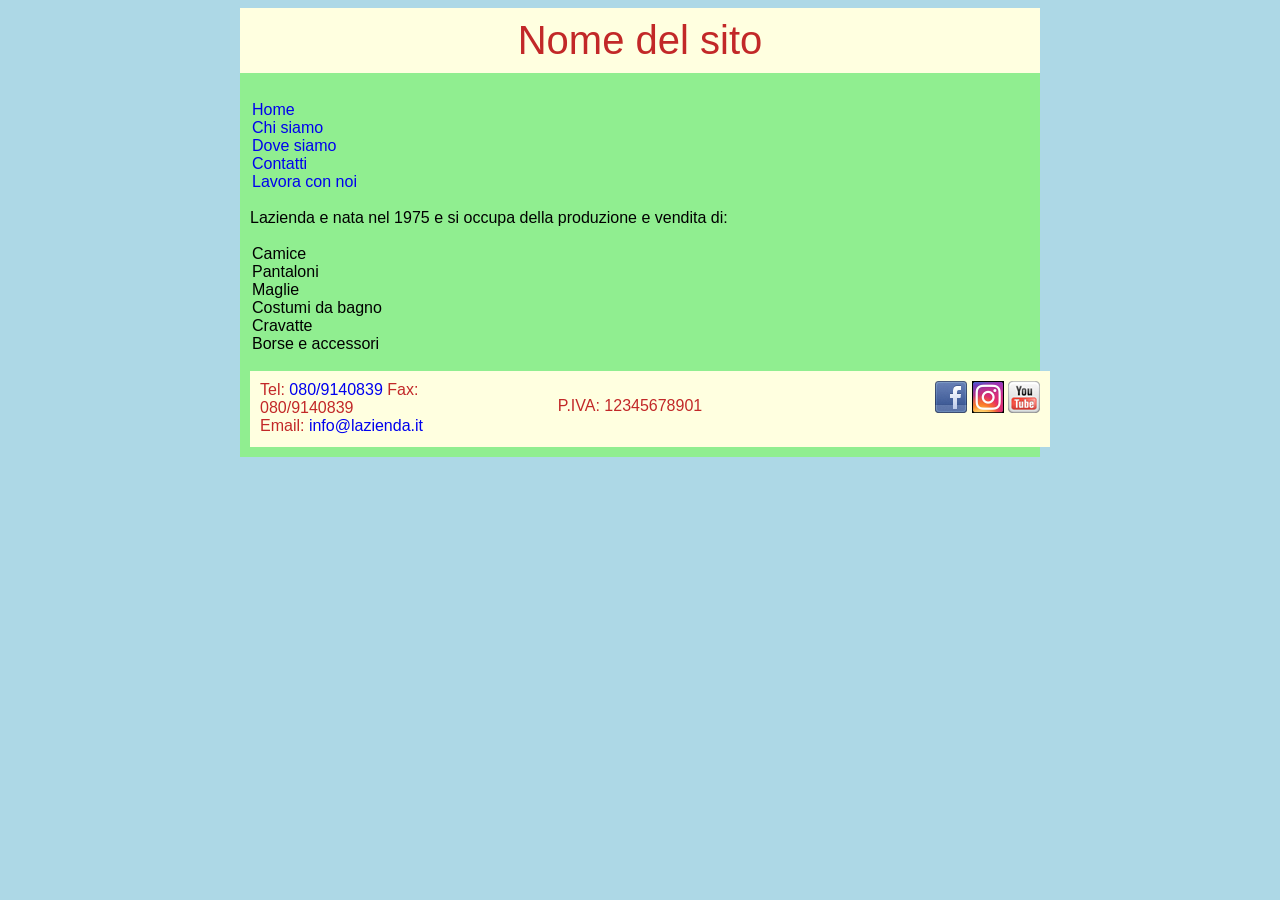
<file: lezioni_html/lezioni/nov10/index.html>
<!DOCTYPE html>
<html>
<head>
    <meta charset="UTF-8"/>
    <title>Page Title</title>
    <link href="style.css" rel="stylesheet" type="text/css"/>
</head>
<body>
    <div id="contenitore">
        <div id="testa">
            Nome del sito
        </div>
        <div id="contenuto">
            <div id="menu">
                <ul>
                    <li><a href="#">Home</a></li>
                    <li><a href="#">Chi siamo</a></li>
                    <li><a href="#">Dove siamo</a></li>
                    <li><a href="#">Contatti</a></li>
                    <li><a href="#">Lavora con noi</a></li>
                </ul>
                <div id="principale">
                    Lazienda e nata nel 1975 e si occupa della produzione e vendita di:
                    <ul>
                        <li>Camice</li>
                        <li>Pantaloni</li>
                        <li>Maglie</li>
                        <li>Costumi da bagno</li>
                        <li>Cravatte</li>
                        <li>Borse e accessori</li>
                    </ul>
                </div>
            </div>
            <div id="footer">
                <div id="primo">
                    Tel: <a href="tel:+390809140839">080/9140839</a>
                    Fax: 080/9140839<br/>
                    Email: <a href="mailto:info@lazienda.it">info@lazienda.it</a>
                </div>
                <div id="secondo">
                    P.IVA: 12345678901
                </div>
                <div id="terzo">
                    <img src="facebook.png" alt="facebook" class="social-icon"/>
                    <img src="instagram.png" alt="instagram" class="social-icon"/>
                    <img src="youtube.png" alt="youtube" class="social-icon"/>
                </div>
            </div>
        </div>
    </div>
    

</body>
</html>
</file>
<file: lezioni_html/lezioni/nov10/style.css>
@charset "UTF-8";

body {
    background-color: lightblue;
    font-family: Helvetica, Verdana;

}

#contenitore {
    background-color: lightgreen;
    width: 800px;
    margin-left: auto;
    margin-right: auto;
}

#testa {
    background-color: lightyellow;
    color: #c22828;
    text-align: center;
    padding: 10px;
    font-size: 40px;
}
#contenuto {
    padding: 10px;
}
#menu {
    width: 180px;
    float: left;
}
#principale {
    width: 600px;
    float: left;
}
#footer {
    width: 800px;
    height: 76px;
    clear: both;
    background-color: lightyellow;
    color: #c22828;
}
#primo {
    width: 200px;
    float: left;
    text-align: left;
    padding: 10px;
}
#secondo {
    width: 300px;
    float: left;
    text-align: center;
    padding: 26px 10px 10px 10px;

}
#terzo {
    width: 240px;
    float: left;
    text-align: right;
    padding: 10px;
}
img.social {
    width: 32px;
    height: 32px;
    margin-left: 5px;
    margin-top: 10px;

}
a {
    text-decoration: none;
}
#menu ul {
    list-style-type: none;
    padding: 2px;
}
</file>
